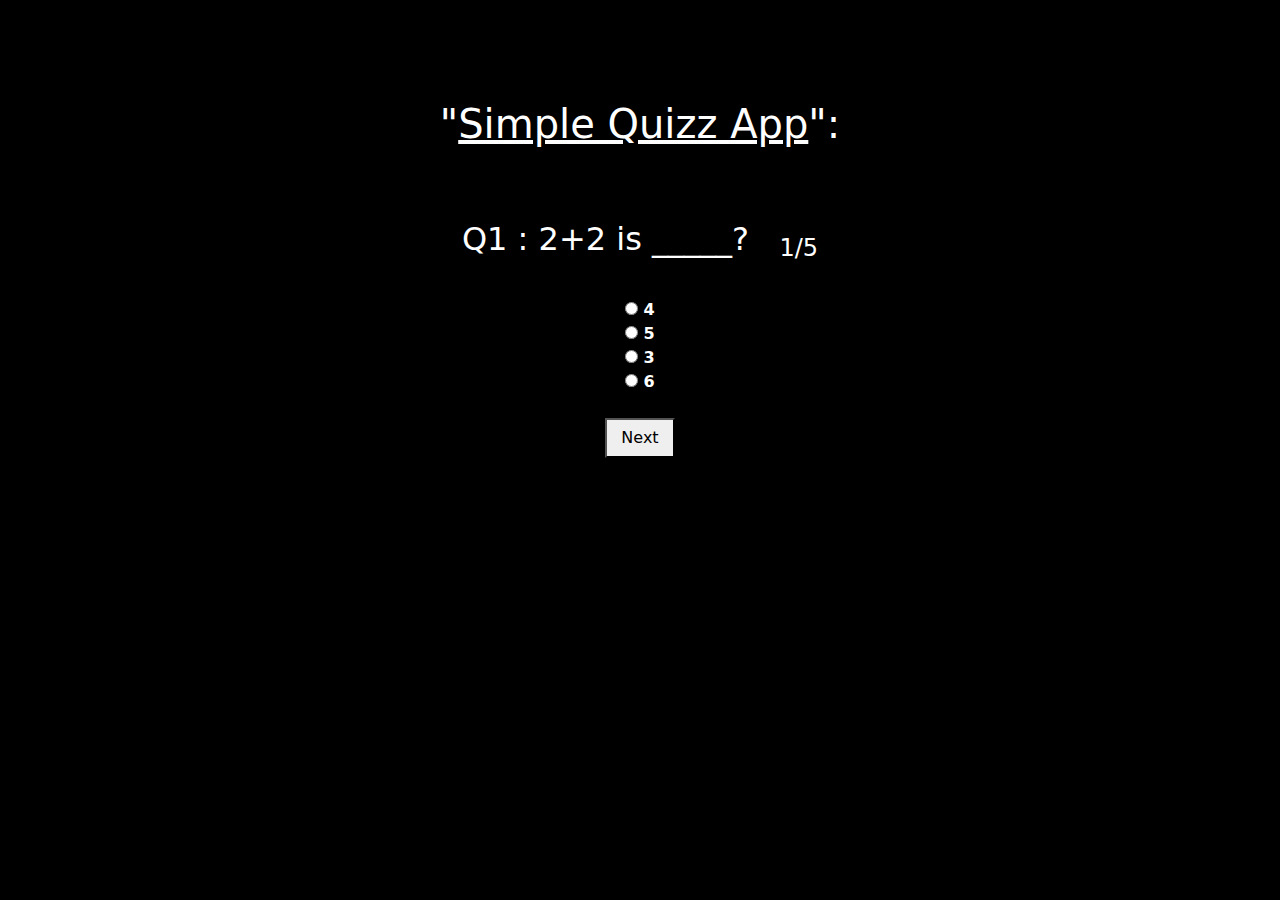
<file: Quizz/index.html>
<!DOCTYPE html>
<html lang="en">

<head>
    <meta charset="UTF-8">
    <meta http-equiv="X-UA-Compatible" content="IE=edge">
    <meta name="viewport" content="width=device-width, initial-scale=1.0">
    <title>Document</title>
   <link rel="stylesheet" href="style.css">
   <link rel="stylesheet" href="	https://cdn.jsdelivr.net/npm/bootstrap@5.2.1/dist/css/bootstrap.min.css">
</head>

<body id="body1">
 <div>
  <h1 id="SQA">"<u>Simple Quizz App</u>":</h1>
 </div>
 <br><br>
<div>
  <p><h2>  Q1 : 2+2 is _____? &nbsp; <sub>1/5</sub> </h1></p>
    <br>
</div>
<div>
<form action="./ques2.html">
  <input type="radio" required id="four" name="4"> <b>4 </b></input> <br>
  <input type="radio" required id="five" name="4"> <b>5 </b></input> <br>
  <input type="radio" required id="six" name="4"> <b>3</b></input> <br>
  <input type="radio" required id="seven" name="4"> <b>6</b></input>


</div>
 <br>

<button onclick="btn()" id="btn1">Next</button>
</form>

<script src="https://cdn.jsdelivr.net/npm/bootstrap@5.2.1/dist/js/bootstrap.bundle.min.js"></script>
<script src="app.js"></script>

</body>

</html>
</file>
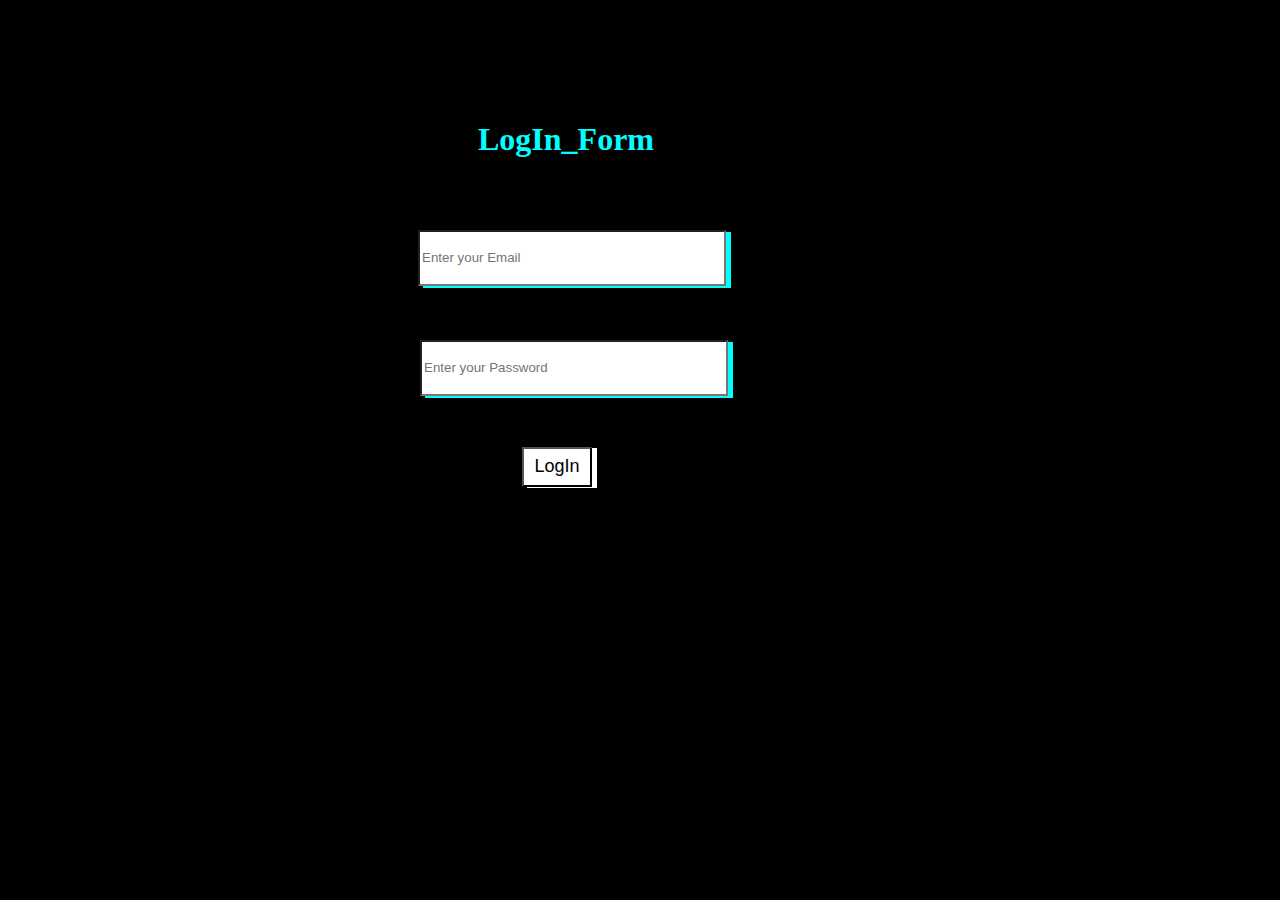
<file: Quizz/log.html>
<!DOCTYPE html>
<html lang="en">
<head>
    <meta charset="UTF-8">
    <meta http-equiv="X-UA-Compatible" content="IE=edge">
    <meta name="viewport" content="width=device-width, initial-scale=1.0">
    <title>Document</title>
    <link rel="stylesheet" href="style.css">
<script>
    function btnlog(){
        alert('Start Quizz')
    }
</script>
</head>
<body>

    <h1 id="log-hea">LogIn_Form</h1>
    <form action="./index.html">
    <input type="text"  required name="" placeholder="Enter your Email" id="inp-gmail">
    <input type="password" required name="" placeholder="Enter your Password" id="inp-pass">
    <button onclick="btnlog()" id="btn-log">LogIn</button>
</form>
</body>
</html>
</file>
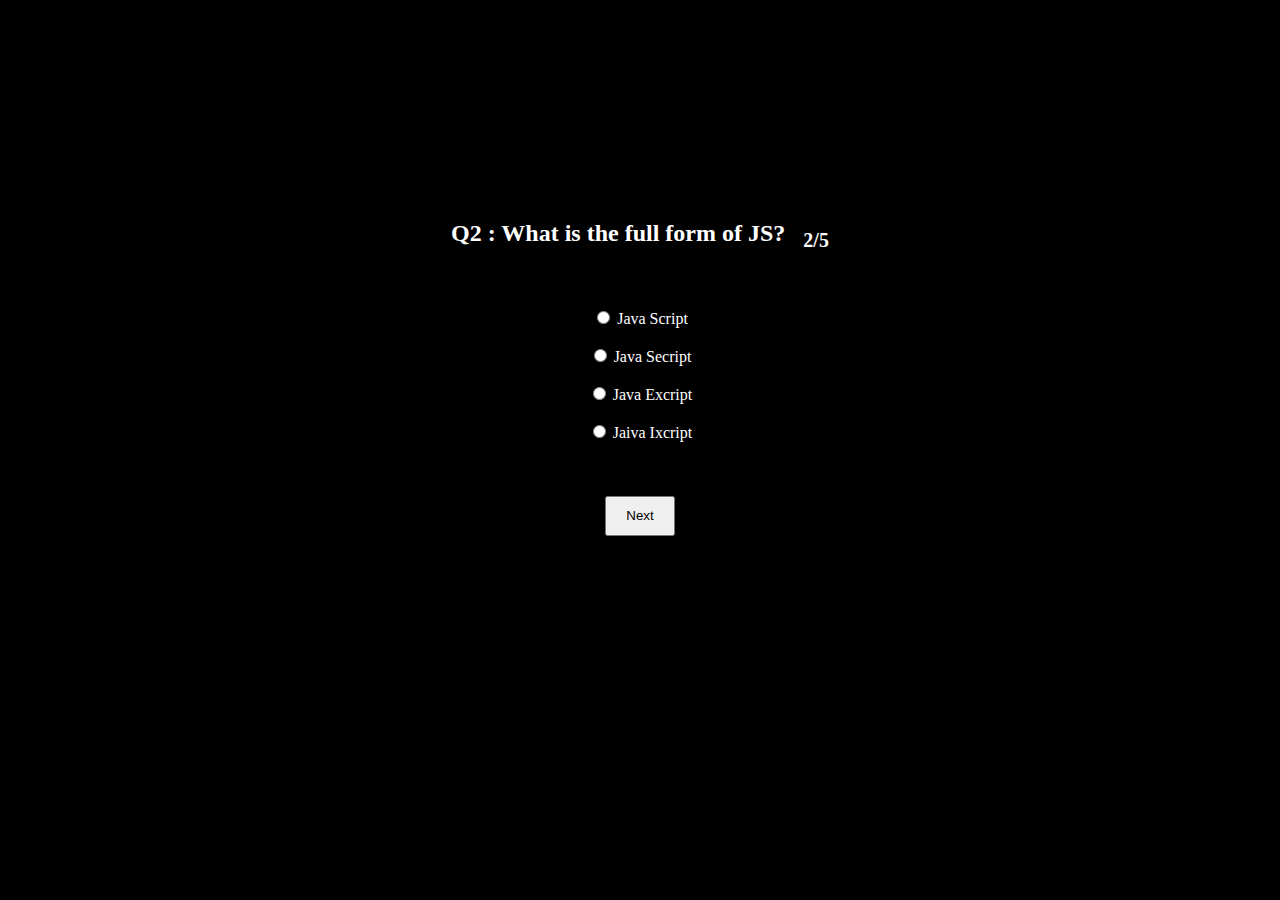
<file: Quizz/ques2.html>
<!DOCTYPE html>
<html lang="en">
<head>
    <meta charset="UTF-8">
    <meta http-equiv="X-UA-Compatible" content="IE=edge">
    <meta name="viewport" content="width=device-width, initial-scale=1.0">
    <title>Document</title>
    <link rel="stylesheet" href="style.css">
    <script>
        function btn(){
    
    var opt1 = document.getElementById('js')
    correctans:{
        opt1
    }
    var opt2 = document.getElementById('js2')
    
    var opt3 = document.getElementById('js3')
    var opt4 = document.getElementById('js4')

    if( opt1.checked == true ){
        
        alert('correct')
    }
   else{
    alert('wrong')
   }


}

    </script>
</head>
<body id="body2">
    <div>
        <p><h2>Q2 : What is the full form of JS? &nbsp; <sub>2/5</sub></h1></p>
            <br><br>
      </div>
    <div>
        <form action="./ques3.html">
          <input type="radio" required id="js" name="4"> Java Script <br></input> <br>
          <input type="radio" required id="js2" name="4"> Java Secript <br></input> <br>
          <input type="radio" required id="js3" name="4"> Java Excript <br></input> <br>
          <input type="radio" required id="js4" name="4"> Jaiva Ixcript <br></input>
        
       
        </div>
         <br>
         <br><br>
        <button onclick="btn()" id="btn1">Next</button>
    </form>
        
</body>
</html>
</file>
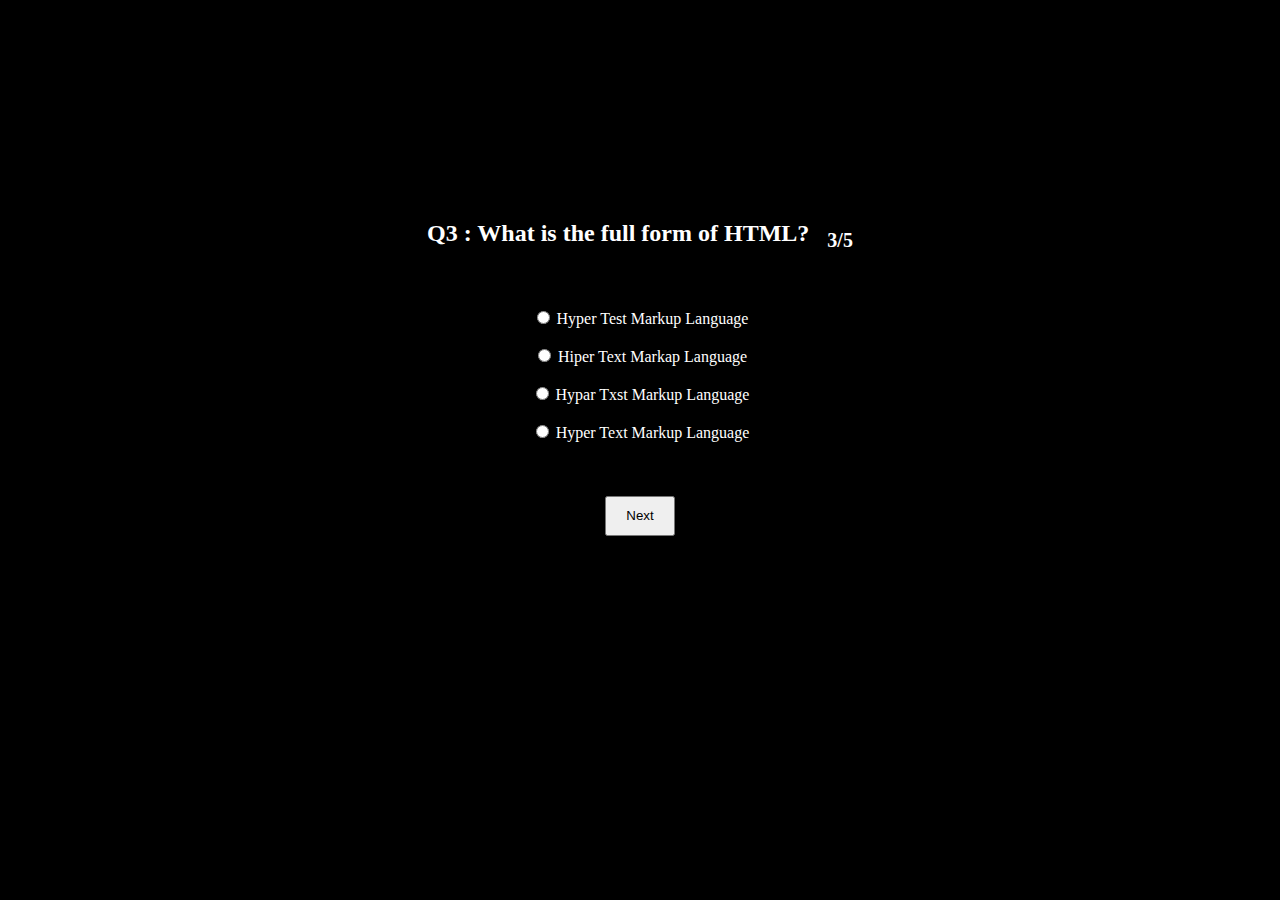
<file: Quizz/ques3.html>
<!DOCTYPE html>
<html lang="en">
<head>
    <meta charset="UTF-8">
    <meta http-equiv="X-UA-Compatible" content="IE=edge">
    <meta name="viewport" content="width=device-width, initial-scale=1.0">
    <title>Document</title>
    <link rel="stylesheet" href="style.css">
    <script>
        function btn(){
    // var score = 0
    var opt1 = document.getElementById('four')
    
    var opt2 = document.getElementById('five')
   
    var opt3 = document.getElementById('six')
    var opt4 = document.getElementById('seven')
    correctans:{
        opt4
    }
    if( opt4.checked == true ){
        alert('correct')
    }
   else{
    alert('wrong')
   }


}

    </script>
</head>
<body id="body3">

    <div>
        <p><h2>Q3 : What is the full form of HTML? &nbsp; <sub>3/5</sub></h1></p>
            <br><br>
      </div>
    <div>
        <form action="./ques4.html">
          <input type="radio" required id="four" name="4"> Hyper Test Markup Language <br></input> <br>
          <input type="radio" required id="five" name="4"> Hiper Text Markap Language <br></input> <br>
          <input type="radio" required id="six" name="4"> Hypar Txst Markup Language <br></input> <br>
          <input type="radio" required id="seven" name="4"> Hyper Text Markup Language <br></input>
        
      
        </div>
         <br><br><br>
        
        <button onclick="btn()" id="btn1">Next</button>
    </form>
        
    
</body>
</html>
</file>
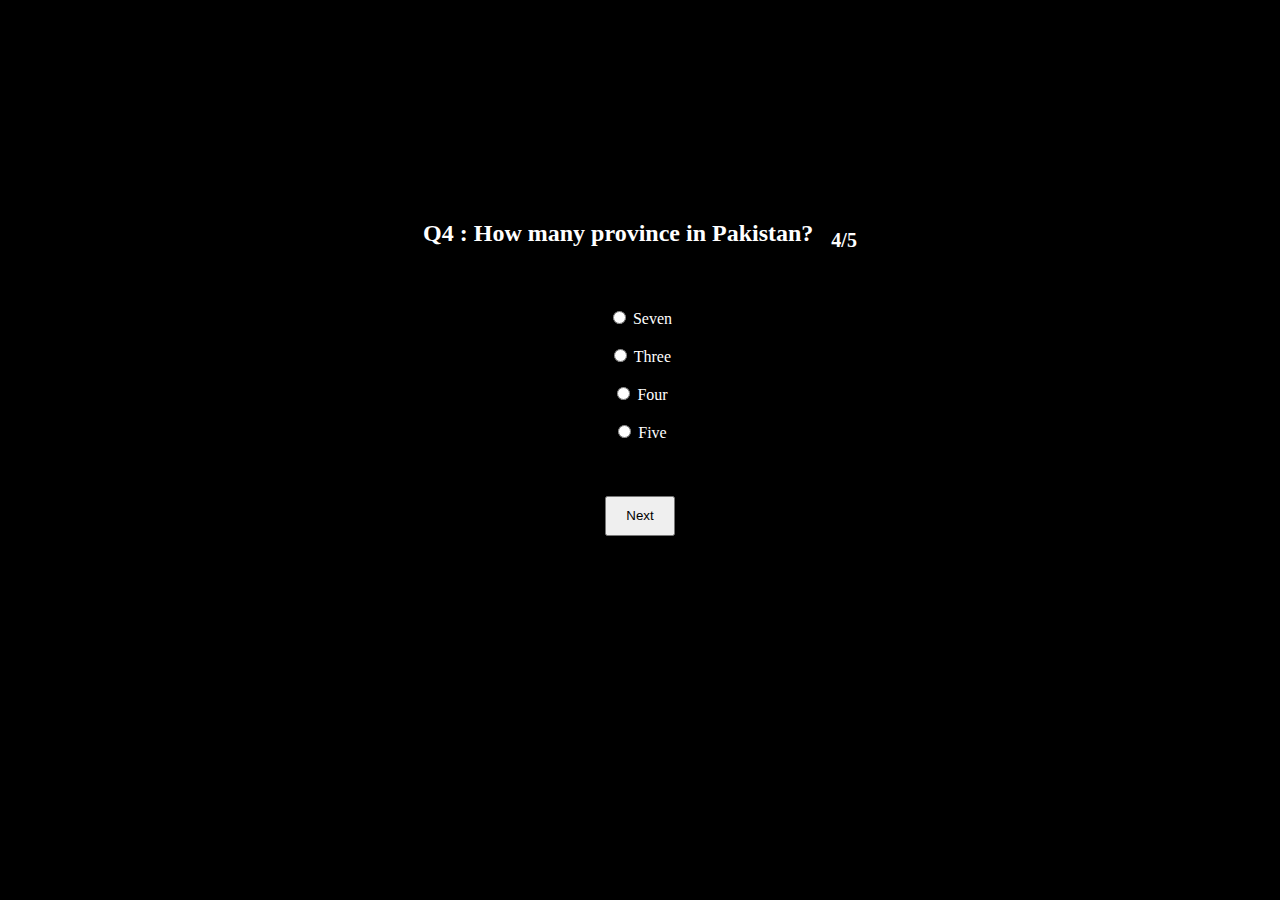
<file: Quizz/ques4.html>
<!DOCTYPE html>
<html lang="en">
<head>
    <meta charset="UTF-8">
    <meta http-equiv="X-UA-Compatible" content="IE=edge">
    <meta name="viewport" content="width=device-width, initial-scale=1.0">
    <title>Document</title>
    <link rel="stylesheet" href="style.css">
    <script>
        function btn(){
    // var score = 0
    var opt1 = document.getElementById('ans1')
    
    var opt2 = document.getElementById('ans2')
   
    var opt3 = document.getElementById('ans3')
    correctans:{
        opt3
    }
    var opt4 = document.getElementById('ans4')
    
    if( opt3.checked == true ){
        alert('correct')
    }
   else{
    alert('wrong')
   }


}

    </script>
</head>
<body id="body4">
    
    <div>
        <p><h2>Q4 : How many province in Pakistan? &nbsp; <sub>4/5</sub></h1></p>
            <br><br>
      </div>
    <div>
        <form action="./ques5.html">
          <input type="radio" required id="ans1" name="4"> Seven <br> </input> <br>
          <input type="radio" required id="ans2" name="4"> Three <br></input> <br>
          <input type="radio" required id="ans3" name="4"> Four <br></input> <br>
          <input type="radio" required id="ans4" name="4"> Five <br> </input>
        
       
        </div>
         <br><br><br>
        
        <button onclick="btn()" id="btn1">Next</button>
    </form>
</body>
</html>
</file>
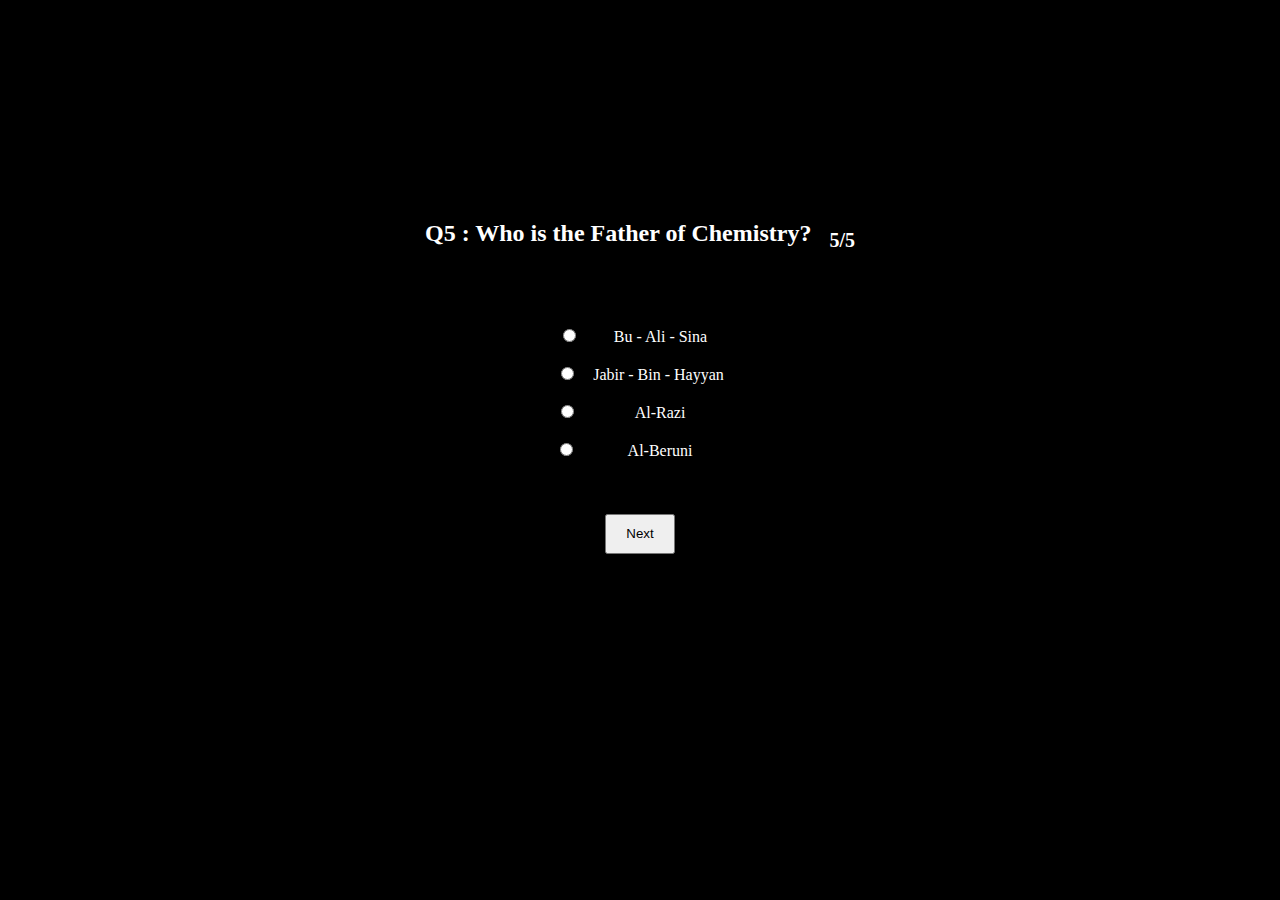
<file: Quizz/ques5.html>
<!DOCTYPE html>
<html lang="en">
<head>
    <meta charset="UTF-8">
    <meta http-equiv="X-UA-Compatible" content="IE=edge">
    <meta name="viewport" content="width=device-width, initial-scale=1.0">
    <title>Document</title>
    <link rel="stylesheet" href="style.css">
    <script>
        function btn(){
    // var score = 0
    var opt1 = document.getElementById('ans1')
    var opt2 = document.getElementById('ans2')
    correctans:{
        opt2
    }
    var opt3 = document.getElementById('ans3')
    var opt4 = document.getElementById('ans4')
    
    if( opt2.checked == true ){
        alert('correct')
    }
   else{
    alert('wrong')
   }


}

    </script>
    <style>
        #ans1{
            position: relative;
            right: 15px;
        }
        #ans3{
            position: relative;
            right: 39px;
        }
        #ans4{
            position: relative;
            right: 33px;
        }
    </style>
</head>
<body id="body5">
    
    <div>
        <p><h2>Q5 : Who is the Father of Chemistry? &nbsp; <sub>5/5</sub></h1></p>
        <br>
        <br>
        <br>
      </div>
    <div>
        <form action="./image.html">       
          <input type="radio" required id="ans1" name="4"> &nbsp; &nbsp;  Bu - Ali - Sina <br></input> <br>
          <input type="radio" required id="ans2" name="4">&nbsp;  &nbsp; Jabir - Bin - Hayyan <br></input> <br>
          <input type="radio" required id="ans3" name="4"> &nbsp; &nbsp;  Al-Razi <br></input> <br>
          <input type="radio" required id="ans4" name="4"> &nbsp; &nbsp;  Al-Beruni <br></input>
        
       
        </div>
        <br>
        <br>
        <br>
        
        <button onclick="btn()" id="btn1">Next</button>
    </form>
</body>
</html>
</file>
<file: Quizz/style.css>
#body1{
    background-color: black;
    color: white;
    position: relative;
    text-align: center;
    top: 100px;
}

#body2{
    background-color: black;
    color: white;
    position: relative;
    text-align: center;
    top: 200px;
}
#body3{
    background-color: black;
    color: white;
    position: relative;
    text-align: center;
    top: 200px;
}
#body4{
    background-color: black;
    color: white;
    position: relative;
    text-align: center;
    top: 200px;
}
#body5{
    background-color: black;
    color: white;
    position: relative;
    text-align: center;
    top: 200px;
}
#btn1{
    width: 70px;
    height: 40px;

}
#btn1:hover{
    opacity: 0.5;
}
#inp-gmail{
    width: 300px;
    height: 50px;
    position: relative;
    top: 150px;
    left: 410px;
    box-shadow: 5px 2px aqua;

}
#inp-pass{
    width: 300px;
    height: 50px;
    position: relative;
    top: 260px;
    left: 100px;
    box-shadow: 5px 2px aqua;
}
#btn-log{
    position: relative;
    top: 360px;
  right: 110px;
  background-color: white;
  color: black;
  width: 70px;
  height: 40px;
  font-size: large;
  box-shadow: 5px 1px white;

}
#btn-log:hover{
    opacity: 0.5;
}
body{
    background-color: black;
    color: aqua;
}
#log-hea{
  position: relative;
  top: 100px;
  left: 470px;
  
 
}
</file>
